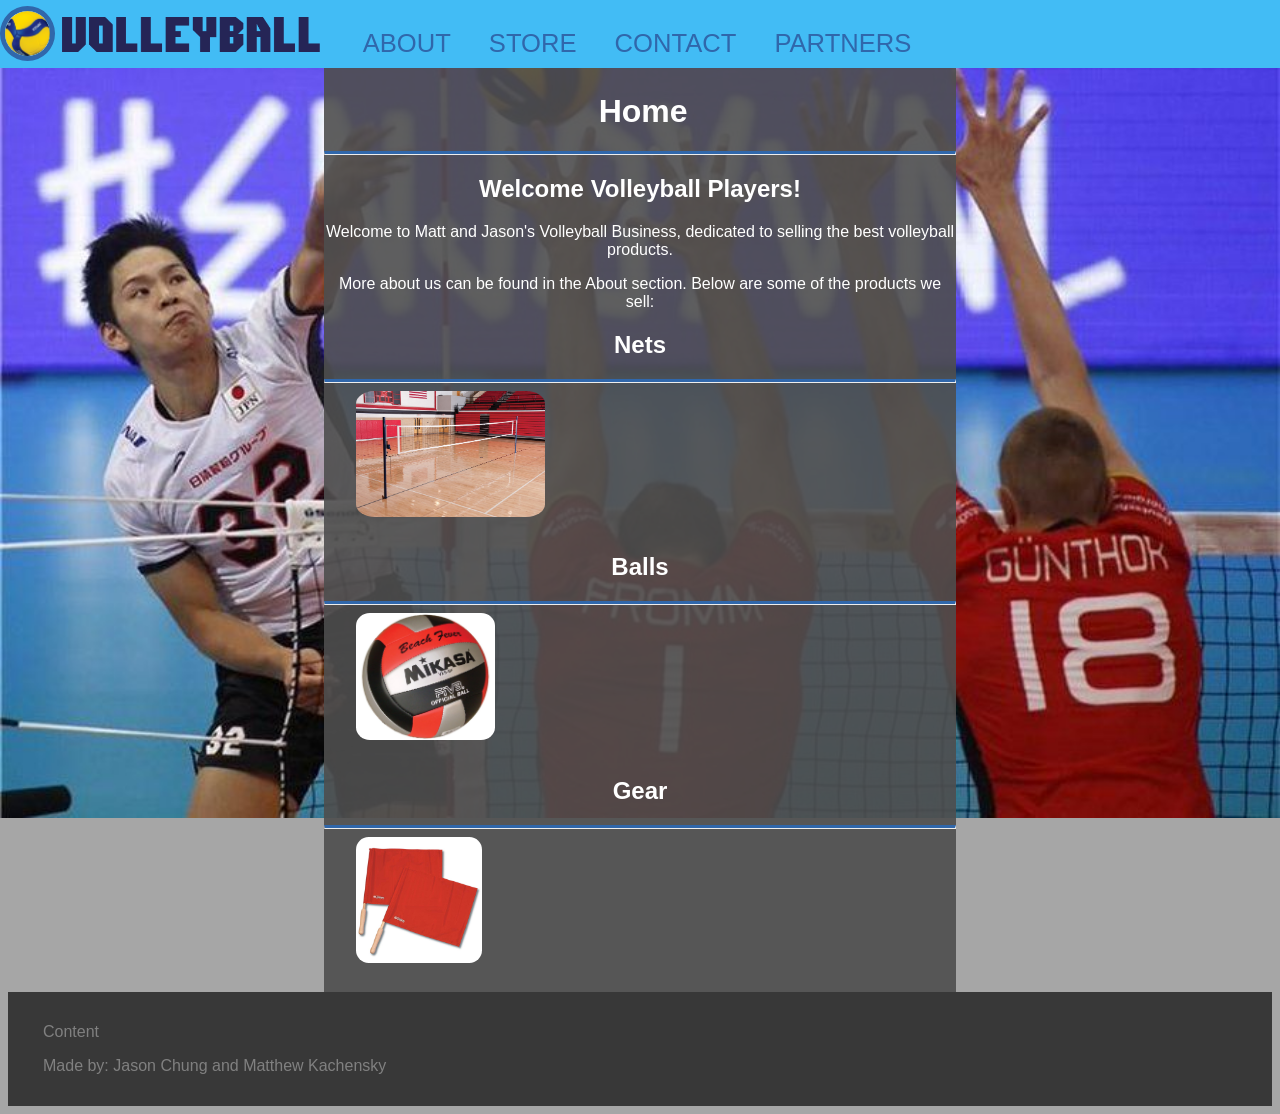
<file: index.html>
<!DOCTYPE html> 
<html>
    <head>
        <!--Made by: Jason Chung, Matthew Kachensky, and Caitlyn Fong-->
        <!--Metadata for the frontpage-->
        <meta charset="UTF-8">
        <meta name="keywords" content="Volleyball, Store">
        <meta name="description" content="A site that sells volleyball gear">
        <meta name ="author" content="Jason Chung and Matthew Kachensky">
        <!--Below is used if you want to scale it for other devices. Generally should just be included in all webpages.-->
        <meta name="viewport" content="width=device-width, initial-scale=1">
        <title>Volleyball</title>
        <!--Links css to the html-->
        <link rel="stylesheet" type="text/css" href="website.css">
        
    </head>
    <body>
        <!--header of website (including logo and links to other webpages)-->
        <header>
            <div id="content" class="container-fluid">
                <div class="container">
                    <!--logo-->
                    <a href="website.html">
                    <img id="logo" src="images/volleyball.jpg" alt="Volleyball" width="3.5%" height="3.5%">
                    <img id="title" src="images/title.png" width=20% height= 3.5%>
                    </a>
                    <!--nav tag(purely for semantics)-->
                    <nav>
                        <ul class="navbar">
                            <li><a href="about.html">about</a>
                            <li><a href="store.html">store</a>
                            <li><a href="contact.html">contact</a>
                            <li><a href="partners.html">partners</a>
                        </ul>
                    </nav>
                </div>
            </div>
        </header>
        <div class="content">
            <div>
                <h1 class = "heading">Home</h1> 
                <hr class= "solid">
                <h2 class = "heading"> Welcome Volleyball Players! </h2>
                <p class = "text"> Welcome to Matt and Jason's Volleyball Business, dedicated to selling the best volleyball products.</p>
                <p class = "text">More about us can be found in the About section. Below are some of the products we sell: </p>
            </div>
            <h2 class = "heading"> Nets </h2>
            <hr class= "solid">
            <img src="images/volleyballnet.jpg" alt="Volleyball Net" width="30%" height="30%">
            <h2 class = "heading"> Balls </h2>
            <hr class= "solid">
            <img src="images/mikasa_beach.jfif" alt="Mikasa Beach Volleyball" width="22%" height="22%">
            <h2 class = "heading"> Gear </h2>
            <hr class= "solid">
            <img src="images/flags.jpg" alt="Line judge flags" width="20%" height="20%">
        </div>
        <footer>
            <p>Content</p>
            <p>Made by: Jason Chung and Matthew Kachensky</p>
        </footer>
    </body>



</html>
</file>
<file: website.css>
body{
    background-color: rgba(78, 78, 78, 0.5);
    background-image: url("images/testbackground.jpg");
    background-repeat: no-repeat;
    background-size: 100%, 100%;
    font-family: Arial, sans-serif;
}

h1{
    margin-left: 1%;
}

.heading{
    text-align:center;
    color: #ffffff;
}
    
.text{
    text-align: center;
    color: #ffffff;
}

}
.container{
    width: 90%;
    margin-left: 3.5%;
}

.container a{
    text-decoration: none;
}

header{
    background: #42bcf5; 
    height:auto;
    position: fixed;
    width: 101%;
    top: 0px;
    left:0px;
}

header::after{
    content: ' ';
    display:table;
    clear: both;
}

#home{
    margin-top: 5%;
}

#title{
    margin-top: 1.3%;
}

#logo {
    border-radius: 50%;
    border: 5px solid #3067ab;
    float: left; 
    margin-top: 0.5%;
    margin-bottom: 0.5%;
    margin-right: 0.5%;
}

nav{
    display:inline-block;
}

nav ul{
    margin:auto;
    padding: 0;
    list-style: none;
}

nav li{
    padding-top: 5%;
    padding-top: 2%;
    padding-left:38px;
    display:inline-block;
}

nav a{
    color: #3067ab;
    text-decoration: none;
    text-transform: uppercase;
    font-size: 2vw;
}

hr.solid {
    border-top: 3px solid #3067ab;
}

.content{
    padding-top:5%;
    padding-bottom: 1%;
    width: 50%;
    margin: auto;
    background-color: rgba(78, 78, 78, .9);
}

.content img{
    border-radius: 10%;
    margin-left: 5%;
    margin-bottom: 2%;
}

.content p1{
    text-align: right;
    margin-right: 5%;
    color:blueviolet;
}

footer{
    background-color: rgb(56, 56, 56);
    padding: 15px;
}

footer p{
    padding-left: 20px;
    color: grey;
}
</file>
